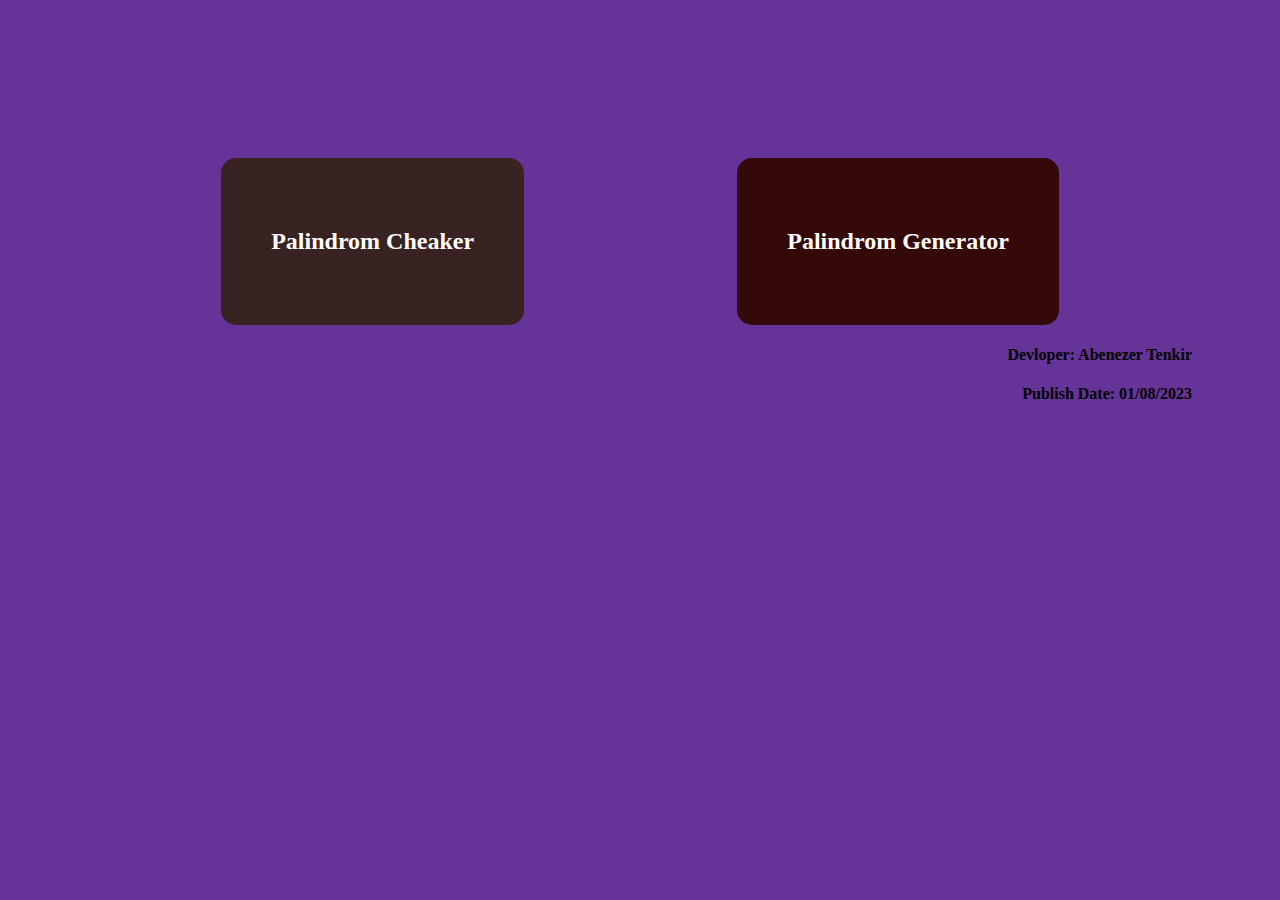
<file: html/index.html>
<!DOCTYPE html>
<html lang="en">
<head>
    <meta charset="UTF-8">
    <meta name="viewport" content="width=device-width, initial-scale=1.0">
    <title>Palindrom Cheaker</title>
    <link rel="stylesheet" href="../css/style.css">
</head>
<body>
    <div class="container11">
        <a href="./palcheak.html">
            <div class="palcheak11">
                <h2>Palindrom Cheaker</h2>
    
            </div>
        </a>
        <a href="./palgenerator.html">
            <div class="palgen11">
                <h2>Palindrom Generator</h2>
            </div>
        </a>
    </div>

    <div class="dev">
        <h4>Devloper: Abenezer Tenkir</h4>
        <h4>Publish Date: 01/08/2023</h4>
    </div>

    <script src="../js/main.js"></script>
</body>
</html>
</file>
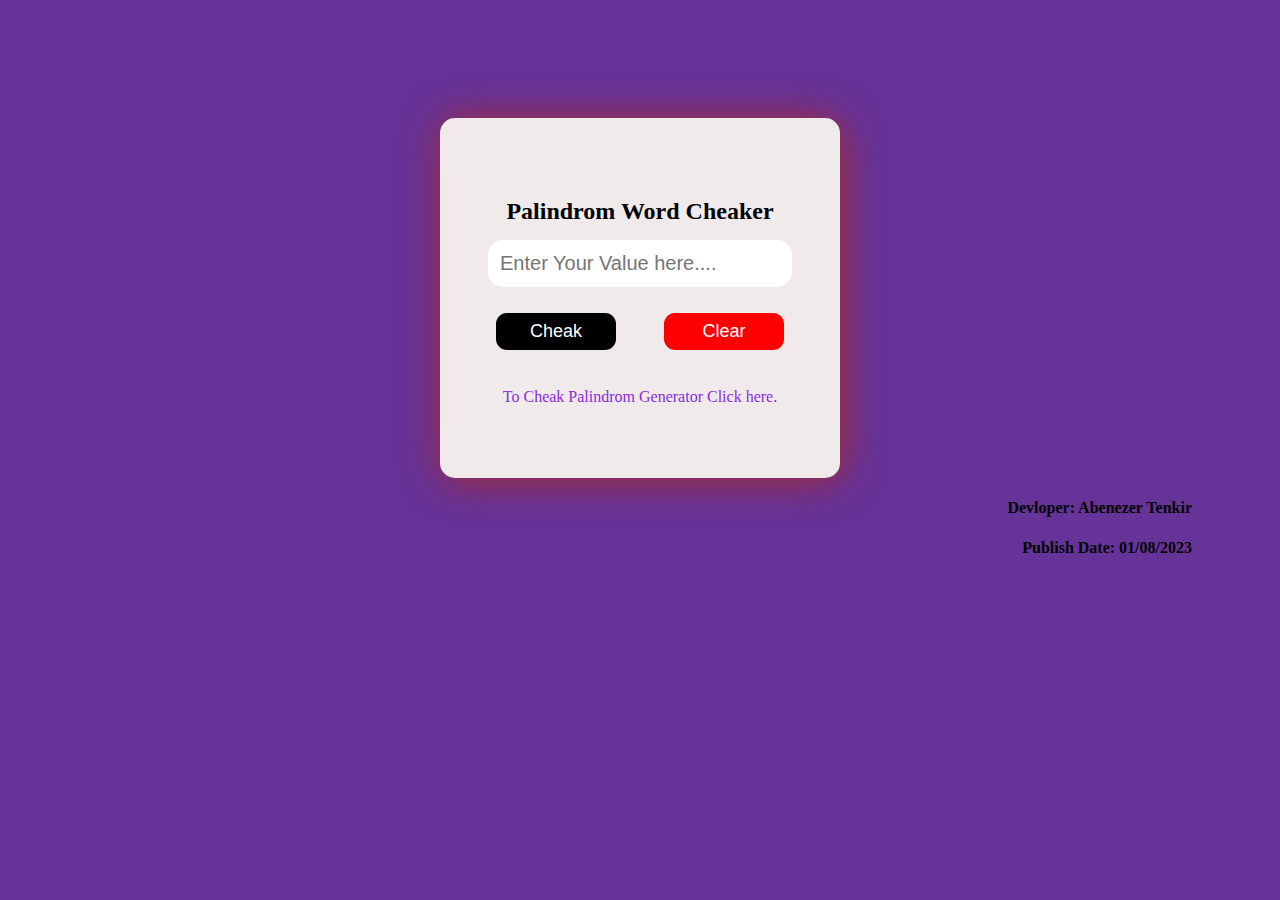
<file: html/palcheak.html>
<!DOCTYPE html>
<html lang="en">
<head>
    <meta charset="UTF-8">
    <meta name="viewport" content="width=device-width, initial-scale=1.0">
    <title>Palindrom Cheaker</title>
    <link rel="stylesheet" href="../css/style.css">
</head>
<body>
    <div class="container">
        <div class="wrapper">
            <h2>Palindrom Word Cheaker</h2>
            <div class="inp1">
                <input id="inp" placeholder="Enter Your Value here...." type="text">
            </div>
            <br>
            <div class="btn">
                <button id="btn1">Cheak</button>
                <button id="btn2">Clear</button>
            </div>
            <div class="sp1">
                <span id="display"></span>
            </div>
            <a id="cli" href="./palgenerator.html" style="color: blueviolet;">To Cheak Palindrom Generator Click here.</a>
        </div>
    </div>

    <div class="dev">
        <h4>Devloper: Abenezer Tenkir</h4>
        <h4>Publish Date: 01/08/2023</h4>
    </div>

    <script src="../js/main.js"></script>
</body>
</html>
</file>
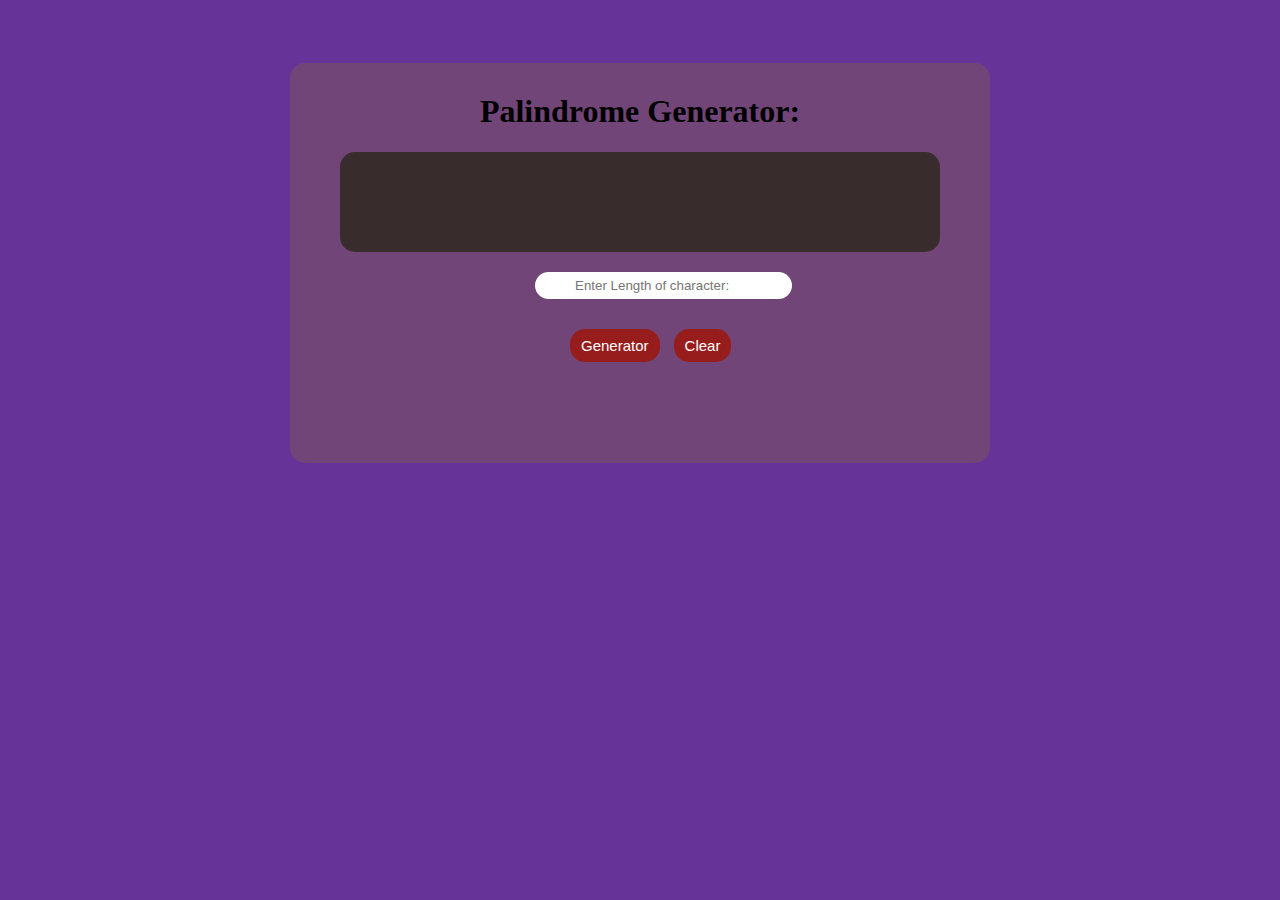
<file: html/palgenerator.html>
<!DOCTYPE html>
<html lang="en">
        <head>
        <meta name="viewport" content="width=device-width, initial-scale=1.0">
        <title>palindrome Generator</title>

        <link rel="stylesheet" href="../css/style.css">
        <script src="../js/gen.js"></script>
    </head>
    <body>
        <form>
            <!-- <p id="message"></p><br /> -->
            
            <h1>Palindrome Generator: </h1>
            <p id="palindrome_random"></p>
            <input type="number" id="numpass" placeholder="Enter Length of character:" required>
            <br>
            <input type="button" id="button2"  onclick="PasswordRand()" value="Generator"/>
            <button id="clr">Clear</button>
        </form>
    </body>
</html>
</file>
<file: css/style.css>
body{
    
    background-color: rebeccapurple;
}

.container{
    display: flex;
    justify-content: center;

}

.container11{
    display: flex;
    justify-content: space-evenly;
}

.palcheak11{
    display: flex;  
    margin-top: 150px;
    background-color: rgb(57, 34, 34);
    padding: 50px;
    border-radius: 15px;
}

.palcheak11:hover{
    background-color: black;
    color: white;
    transform: scale(1.1);
}

.palgen11{
    display: flex;  
    margin-top: 150px;
    background-color: rgb(54, 9, 9);
    padding: 50px;
    border-radius: 15px;
}

.palgen11:hover{
    background-color: black;
    color: white;
    transform: scale(1.1);
}

.wrapper{
    border-radius: 15px;
    margin-top: 110px;
    background-color: rgb(240, 234, 234);
    width: 400px;
    height: 300px;
    padding-top: 60px;
    box-shadow: 2px 2px 40px brown;
}

.wrapper h2{
    text-align: center;
    margin-bottom: 5px;
}

.wrapper input{
    width: 70%;
    padding: 12px;
    margin-top: 10px;
    border: none;
    border-radius: 15px;
    font-size: 20px;
    font-family: 'Franklin Gothic Medium', 'Arial Narrow', Arial, sans-serif;
}

.wrapper input:active{
    border: none;
    background-color: rgb(255, 255, 255);
}

.inp1{
    display: flex;
    justify-content: center;
}

.btn{
    display: flex;
    justify-content: space-evenly;
    padding: 8px;
}

.btn #btn2{
    background-color: red;
}

.btn button{
    padding: 8px;
    border: none;
    border-radius: 11px;
    width: 120px;
    background-color: black;
    color: white;
    font-size: 18px;
}

.btn button:hover{
    background-color: rgb(43, 197, 197);
    color: rgb(10, 10, 10);
    font-size: 21px;
    cursor: pointer;
}

.sp1{
    display: flex;
    justify-content: center;
    margin-top: 20px;
}

.sp1 span{
    font-size: 20px;
    font-weight: bold;
    font-family: 'Franklin Gothic Medium', 'Arial Narrow', Arial, sans-serif;
}

.dev{
    text-align: end;
    margin-right: 80px;
}

a{
    text-decoration: none;
    color: white;
}

.bbtn{
    margin-top: 60px;
}

.decor{
    background-color: rgb(69, 58, 58);
    width: 150px;
    height: 40px;
    text-align: center;
    padding: 20px 50px;
    border-radius: 8px;
    color: white;
}

#cli{
    display: block;
    text-align: center;
    margin-top: 10px;
}

form{
    background-color: rgb(124, 87, 87,0.5);
    width: 700px;
    margin-left: auto;
    margin-right: auto;
    margin-top: 5%;
    height: 400px;
    border-radius: 15px;
}
form p{
    width: 600px;
    height: 100px;
    background-color: rgb(56, 44, 44);
    margin-left: auto;
    margin-right: auto;
    text-align: center;
    line-height: 100px;
    border-radius: 15px;
    color: white;
    font-family: 'Franklin Gothic Medium', 'Arial Narrow', Arial, sans-serif;
    font-size: 20px;
}

#message{
    background-color: red;
}

#numpass{
    margin-left: 35%;
    padding: 6px 40px;
    border: none;
    border-radius: 15px;
}

form h1{
    padding-top: 30px;
    text-align: center;
}

#button2{
    margin-top: 30px;
    margin-left: 40%;
    font-size: 15px;
    padding: 8px 11px;
    border: none;
    border-radius: 15px;
    background-color: rgb(151, 29, 29);
    cursor: pointer;
    color: rgb(255, 254, 254);
}

#clr{
    margin-top: 30px;
    margin-left: 10px;
    font-size: 15px;
    padding: 8px 11px;
    border: none;
    border-radius: 15px;
    background-color: rgb(151, 29, 29);
    cursor: pointer;
    color: rgb(255, 254, 254);
}
</file>
